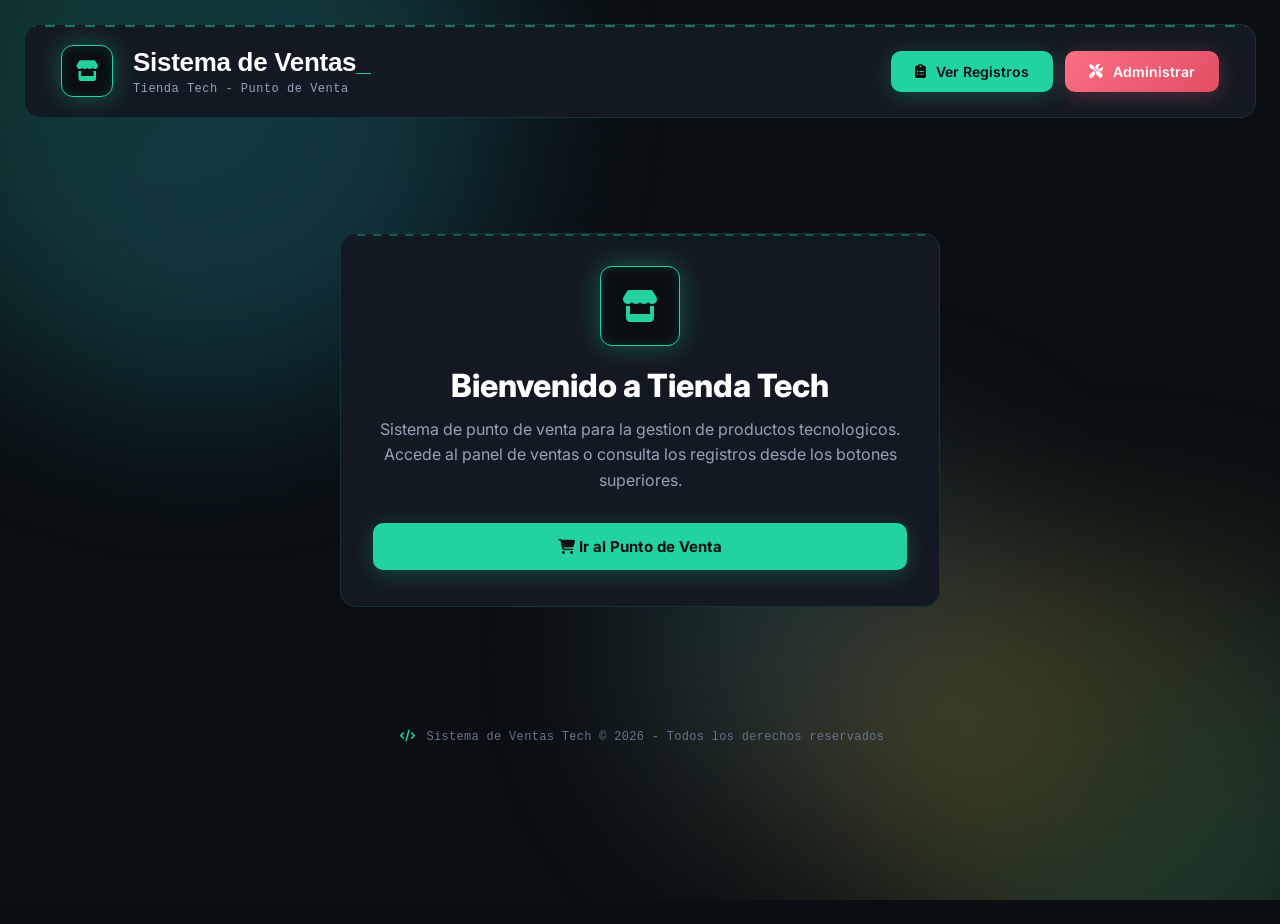
<file: PAGINA WEB WILSON/inicio.html>
<!DOCTYPE html>
<html lang="es">
<head>
    <meta charset="UTF-8">
    <meta name="viewport" content="width=device-width, initial-scale=1.0">
    <title>Bienvenido | Tienda Tech</title>
    <link href="https://fonts.googleapis.com/css2?family=Inter:wght@300;400;500;600;700;800;900&display=swap" rel="stylesheet">
    <link rel="stylesheet" href="https://cdnjs.cloudflare.com/ajax/libs/font-awesome/6.4.0/css/all.min.css">
    <link rel="stylesheet" href="estilos.css">
</head>
<body>

<div class="bg-animation">
    <div class="orb orb-1"></div>
    <div class="orb orb-2"></div>
    <div class="orb orb-3"></div>
</div>
<div class="noise"></div>

<div class="container">

    <div class="header animate-in">
        <div class="header-left">
            <div class="logo-icon">
                <i class="fas fa-store"></i>
            </div>
            <div class="header-text">
                <h1>Sistema de Ventas</h1>
                <p>Tienda Tech - Punto de Venta</p>
            </div>
        </div>
        <div class="header-actions">
            <a href="registros.html" class="btn-header btn-header-primary">
                <i class="fas fa-clipboard-list"></i> Ver Registros
            </a>
            <a href="administrar.html" class="btn-header btn-header-danger">
                <i class="fas fa-tools"></i> Administrar
            </a>
        </div>
    </div>

    <div class="main-grid" style="display: flex; justify-content: center; align-items: center; min-height: 60vh;">
        <div class="card animate-in delay-1" style="text-align: center; max-width: 600px;">
            <div class="logo-icon" style="width: 80px; height: 80px; font-size: 32px; margin: 0 auto 20px;">
                <i class="fas fa-store"></i>
            </div>
            <h2 style="font-size: 32px; font-weight: 800; margin-bottom: 12px; color: var(--white);">
                Bienvenido a Tienda Tech
            </h2>
            <p style="font-size: 16px; color: var(--gray-light); margin-bottom: 30px; line-height: 1.6;">
                Sistema de punto de venta para la gestion de productos tecnologicos. 
                Accede al panel de ventas o consulta los registros desde los botones superiores.
            </p>
            <a href="index.html" class="btn-add" style="display: inline-block; text-decoration: none; padding: 14px 32px;">
                <i class="fas fa-shopping-cart"></i> Ir al Punto de Venta
            </a>
        </div>
    </div>

    <div class="footer">
        <p><i class="fas fa-code"></i> Sistema de Ventas Tech &copy; <span id="year"></span> - Todos los derechos reservados</p>
    </div>

</div>

<script>
document.getElementById('year').textContent = new Date().getFullYear();
</script>

</body>
</html>
</file>
<file: PAGINA WEB WILSON/estilos.css>
:root {
    /* Terminal / receipt palette — swapped out the generic purple-pink glass look
       for a phosphor-green POS-terminal feel with real thermal-paper receipts. */
    --primary: #22d3a0;
    --primary-dark: #159a72;
    --primary-light: #7ce8c9;
    --secondary: #f5a524;
    --accent: #38bdf8;
    --success: #4ade80;
    --warning: #f5a524;
    --danger: #fb6f84;
    --dark: #0a0e12;
    --dark-light: #131922;
    --gray: #64748b;
    --gray-light: #94a3b8;
    --white: #ffffff;
    --glass: rgba(34, 211, 160, 0.05);
    --glass-border: rgba(34, 211, 160, 0.14);

    /* Receipt / paper tokens for the ticket-style elements */
    --paper: #f4efe1;
    --paper-dim: #e8e1cc;
    --ink: #23241f;
    --ink-soft: #52534a;

    --font-display: 'Space Grotesk', sans-serif;
    --font-body: 'Inter', sans-serif;
    --font-mono: 'IBM Plex Mono', monospace;
}

* {
    margin: 0;
    padding: 0;
    box-sizing: border-box;
}

body {
    font-family: var(--font-body);
    background: var(--dark);
    min-height: 100vh;
    color: var(--white);
    overflow-x: hidden;
}

/* ============================================
   BACKGROUND ANIMATION
   ============================================ */
.bg-animation {
    position: fixed;
    top: 0;
    left: 0;
    width: 100%;
    height: 100%;
    z-index: -1;
    overflow: hidden;
}

.bg-animation .orb {
    position: absolute;
    border-radius: 50%;
    filter: blur(90px);
    opacity: 0.22;
    animation: float 20s infinite ease-in-out;
}

.orb-1 {
    width: 600px;
    height: 600px;
    background: linear-gradient(135deg, var(--primary), var(--accent));
    top: -200px;
    left: -100px;
    animation-delay: 0s;
}

.orb-2 {
    width: 500px;
    height: 500px;
    background: linear-gradient(135deg, var(--secondary), var(--primary));
    bottom: -150px;
    right: -100px;
    animation-delay: -5s;
}

.orb-3 {
    width: 400px;
    height: 400px;
    background: linear-gradient(135deg, var(--accent), var(--secondary));
    top: 50%;
    left: 50%;
    animation-delay: -10s;
}

@keyframes float {
    0%, 100% { transform: translate(0, 0) scale(1); }
    25% { transform: translate(50px, -30px) scale(1.1); }
    50% { transform: translate(-30px, 50px) scale(0.9); }
    75% { transform: translate(-50px, -20px) scale(1.05); }
}

/* Faint scanline texture, in place of the old noise filter — reads as a CRT/terminal surface */
.noise {
    position: fixed;
    top: 0;
    left: 0;
    width: 100%;
    height: 100%;
    z-index: -1;
    opacity: 0.05;
    background-image: repeating-linear-gradient(
        0deg,
        rgba(34, 211, 160, 0.5) 0px,
        transparent 1px,
        transparent 3px
    );
    pointer-events: none;
}

/* ============================================
   LAYOUT
   ============================================ */
.container {
    max-width: 1400px;
    margin: 0 auto;
    padding: 0 24px;
}

/* ============================================
   HEADER
   ============================================ */
.header {
    background: var(--dark-light);
    border: 1px solid var(--glass-border);
    border-radius: 16px;
    padding: 20px 36px;
    margin: 24px auto 32px;
    display: flex;
    justify-content: space-between;
    align-items: center;
    position: relative;
    overflow: hidden;
    animation: fadeInUp 0.6s ease-out;
}

.header::before {
    content: '';
    position: absolute;
    top: 0;
    left: 0;
    right: 0;
    height: 2px;
    background: repeating-linear-gradient(90deg, var(--primary) 0 10px, transparent 10px 20px);
    opacity: 0.5;
}

.header-left {
    display: flex;
    align-items: center;
    gap: 20px;
}

.logo-icon {
    width: 52px;
    height: 52px;
    background: var(--dark);
    border: 1px solid var(--primary);
    border-radius: 12px;
    display: flex;
    align-items: center;
    justify-content: center;
    font-size: 20px;
    color: var(--primary);
    box-shadow: 0 0 24px rgba(34, 211, 160, 0.35), inset 0 0 12px rgba(34, 211, 160, 0.15);
    position: relative;
}

.header-text h1 {
    font-family: var(--font-display);
    font-size: 26px;
    font-weight: 700;
    color: var(--white);
    letter-spacing: -0.3px;
}

.header-text h1::after {
    content: '_';
    color: var(--primary);
    animation: blink 1.1s step-end infinite;
}

@keyframes blink {
    0%, 49% { opacity: 1; }
    50%, 100% { opacity: 0; }
}

.header-text p {
    font-family: var(--font-mono);
    font-size: 12px;
    color: var(--gray-light);
    margin-top: 4px;
    font-weight: 500;
    letter-spacing: 0.5px;
}

.header-actions {
    display: flex;
    gap: 12px;
}

/* ============================================
   BUTTONS
   ============================================ */
.btn-header {
    padding: 12px 24px;
    border-radius: 10px;
    font-weight: 600;
    font-size: 14px;
    text-decoration: none;
    display: flex;
    align-items: center;
    gap: 10px;
    transition: all 0.25s ease;
    position: relative;
    overflow: hidden;
    border: none;
    cursor: pointer;
    font-family: var(--font-body);
}

.btn-header-primary {
    background: var(--primary);
    color: var(--dark);
    box-shadow: 0 4px 20px rgba(34, 211, 160, 0.25);
}

.btn-header-primary:hover {
    transform: translateY(-2px);
    box-shadow: 0 8px 26px rgba(34, 211, 160, 0.4);
}

.btn-header-danger {
    background: linear-gradient(135deg, var(--danger), #e14e64);
    color: white;
    box-shadow: 0 4px 20px rgba(251, 111, 132, 0.25);
}

.btn-header-danger:hover {
    transform: translateY(-2px);
    box-shadow: 0 8px 26px rgba(251, 111, 132, 0.4);
}

.btn-back {
    padding: 12px 24px;
    background: var(--primary);
    color: var(--dark);
    text-decoration: none;
    border-radius: 10px;
    font-weight: 700;
    font-size: 14px;
    transition: all 0.25s ease;
    display: flex;
    align-items: center;
    gap: 10px;
    box-shadow: 0 4px 20px rgba(34, 211, 160, 0.25);
}

.btn-back:hover {
    transform: translateY(-2px);
    box-shadow: 0 8px 26px rgba(34, 211, 160, 0.4);
}

.btn-search {
    padding: 14px 28px;
    background: var(--primary);
    color: var(--dark);
    border: none;
    border-radius: 10px;
    font-size: 14px;
    font-weight: 700;
    font-family: var(--font-body);
    cursor: pointer;
    transition: all 0.25s ease;
    display: flex;
    align-items: center;
    gap: 10px;
    box-shadow: 0 4px 20px rgba(34, 211, 160, 0.25);
}

.btn-search:hover {
    transform: translateY(-2px);
    box-shadow: 0 8px 26px rgba(34, 211, 160, 0.4);
}

.btn-clear-search {
    padding: 14px 28px;
    background: transparent;
    color: var(--gray-light);
    border: 1px solid var(--glass-border);
    border-radius: 10px;
    font-size: 14px;
    font-weight: 700;
    font-family: var(--font-body);
    cursor: pointer;
    transition: all 0.25s ease;
    text-decoration: none;
    display: flex;
    align-items: center;
    gap: 10px;
}

.btn-clear-search:hover {
    border-color: var(--danger);
    color: var(--danger);
    background: rgba(251, 111, 132, 0.08);
}

.btn-delete {
    padding: 10px 16px;
    background: linear-gradient(135deg, var(--danger), #e14e64);
    color: white;
    border: none;
    border-radius: 8px;
    font-size: 12px;
    font-weight: 700;
    font-family: var(--font-body);
    cursor: pointer;
    transition: all 0.25s ease;
    display: flex;
    align-items: center;
    gap: 8px;
    box-shadow: 0 4px 15px rgba(251, 111, 132, 0.25);
}

.btn-delete:hover {
    transform: scale(1.05);
    box-shadow: 0 8px 22px rgba(251, 111, 132, 0.4);
}

/* ============================================
   CARDS
   ============================================ */
.card {
    background: var(--dark-light);
    border: 1px solid var(--glass-border);
    border-radius: 16px;
    padding: 32px;
    position: relative;
    overflow: hidden;
    transition: all 0.35s ease;
    animation: fadeInUp 0.6s ease-out;
}

.card::before {
    content: '';
    position: absolute;
    top: 0;
    left: 0;
    right: 0;
    height: 2px;
    background: repeating-linear-gradient(90deg, var(--primary) 0 8px, transparent 8px 16px);
    opacity: 0.35;
}

.card:hover {
    border-color: rgba(34, 211, 160, 0.35);
}

.card-title {
    font-family: var(--font-display);
    font-size: 20px;
    font-weight: 700;
    color: var(--white);
    margin-bottom: 26px;
    display: flex;
    align-items: center;
    gap: 14px;
    padding-bottom: 18px;
    border-bottom: 1px dashed var(--glass-border);
}

.card-title-icon {
    width: 40px;
    height: 40px;
    background: var(--dark);
    border: 1px solid var(--primary);
    color: var(--primary);
    border-radius: 10px;
    display: flex;
    align-items: center;
    justify-content: center;
    font-size: 16px;
}

/* ============================================
   FORMS
   ============================================ */
.form-group {
    margin-bottom: 20px;
}

.form-group label {
    display: block;
    font-size: 12px;
    font-weight: 700;
    color: var(--primary-light);
    margin-bottom: 8px;
    text-transform: uppercase;
    letter-spacing: 1px;
    font-family: var(--font-mono);
}

.form-group label i {
    margin-right: 8px;
    color: var(--primary-light);
    width: 16px;
}

.form-row {
    display: grid;
    grid-template-columns: 1fr 1fr;
    gap: 16px;
}

.section-divider {
    border-top: 1px dashed var(--glass-border);
    margin: 24px 0;
    padding-top: 24px;
}

.section-label {
    font-family: var(--font-mono);
    font-size: 12px;
    font-weight: 700;
    color: var(--primary-light);
    text-transform: uppercase;
    letter-spacing: 1.5px;
    margin-bottom: 20px;
    display: flex;
    align-items: center;
    gap: 10px;
}

input[type="text"],
input[type="email"],
input[type="number"],
select {
    width: 100%;
    padding: 13px 16px;
    border: 1px solid var(--glass-border);
    border-radius: 10px;
    font-size: 14px;
    font-family: var(--font-body);
    transition: all 0.25s ease;
    background: rgba(10, 14, 18, 0.7);
    color: var(--white);
    outline: none;
}

input[type="text"]::placeholder,
input[type="email"]::placeholder,
input[type="number"]::placeholder {
    color: var(--gray);
}

input[type="text"]:focus,
input[type="email"]:focus,
input[type="number"]:focus,
select:focus {
    border-color: var(--primary);
    background: rgba(10, 14, 18, 0.9);
    box-shadow: 0 0 0 3px rgba(34, 211, 160, 0.15);
}

input[readonly] {
    background: rgba(19, 25, 34, 0.9);
    color: var(--gray-light);
    cursor: not-allowed;
    font-family: var(--font-mono);
}

select {
    cursor: pointer;
    appearance: none;
    background-image: url("data:image/svg+xml,%3Csvg xmlns='http://www.w3.org/2000/svg' width='12' height='12' viewBox='0 0 12 12'%3E%3Cpath fill='%2322d3a0' d='M6 8L1 3h10z'/%3E%3C/svg%3E");
    background-repeat: no-repeat;
    background-position: right 18px center;
    padding-right: 44px;
}

select option {
    background: var(--dark-light);
    color: var(--white);
}

/* ============================================
   TABLES
   ============================================ */
.table-wrapper {
    overflow-x: auto;
    border-radius: 12px;
    border: 1px solid var(--glass-border);
    background: rgba(10, 14, 18, 0.5);
}

.table-wrapper table {
    width: 100%;
    border-collapse: collapse;
    font-size: 14px;
}

.table-wrapper thead {
    background: rgba(34, 211, 160, 0.08);
}

.table-wrapper thead th {
    color: var(--primary-light);
    padding: 14px 18px;
    text-align: left;
    font-weight: 700;
    font-size: 11px;
    text-transform: uppercase;
    letter-spacing: 1px;
    font-family: var(--font-mono);
}

.table-wrapper tbody tr {
    transition: background 0.2s ease;
    border-bottom: 1px dashed var(--glass-border);
}

.table-wrapper tbody tr:last-child {
    border-bottom: none;
}

.table-wrapper tbody tr:hover {
    background: rgba(34, 211, 160, 0.06);
}

.table-wrapper tbody td {
    padding: 14px 18px;
    color: var(--white);
}

/* ============================================
   BADGES
   ============================================ */
.dni-badge {
    background: rgba(34, 211, 160, 0.12);
    color: var(--primary-light);
    padding: 8px 14px;
    border-radius: 8px;
    font-weight: 700;
    font-size: 13px;
    font-family: var(--font-mono);
    border: 1px solid rgba(34, 211, 160, 0.2);
}

.id-badge {
    background: rgba(245, 165, 36, 0.12);
    color: var(--warning);
    padding: 6px 12px;
    border-radius: 8px;
    font-weight: 800;
    font-size: 12px;
    border: 1px solid rgba(245, 165, 36, 0.2);
    font-family: var(--font-mono);
}

.qty-badge {
    background: rgba(34, 211, 160, 0.12);
    color: var(--primary-light);
    padding: 5px 13px;
    border-radius: 20px;
    font-weight: 700;
    font-size: 13px;
    border: 1px solid rgba(34, 211, 160, 0.2);
    font-family: var(--font-mono);
}

.badge {
    background: var(--primary);
    color: var(--dark);
    padding: 8px 20px;
    border-radius: 20px;
    font-size: 13px;
    font-weight: 700;
    box-shadow: 0 4px 15px rgba(34, 211, 160, 0.25);
}

/* ============================================
   PRODUCT ICONS
   ============================================ */
.product-icon {
    width: 36px;
    height: 36px;
    border-radius: 9px;
    background: rgba(245, 165, 36, 0.14);
    color: var(--warning);
    display: flex;
    align-items: center;
    justify-content: center;
    font-size: 14px;
    border: 1px solid rgba(245, 165, 36, 0.2);
}

.product-name {
    display: flex;
    align-items: center;
    gap: 12px;
    font-weight: 600;
}

.price-tag {
    color: var(--success);
    font-weight: 700;
    font-family: var(--font-mono);
}

.price-cell {
    font-family: var(--font-mono);
    font-variant-numeric: tabular-nums;
}

.subtotal-cell {
    color: var(--accent);
    font-weight: 700;
    font-family: var(--font-mono);
    font-variant-numeric: tabular-nums;
}

.discount-cell {
    color: var(--danger);
    font-weight: 700;
    font-family: var(--font-mono);
}

.date-cell {
    color: var(--gray-light);
    font-size: 12px;
    font-weight: 500;
    font-family: var(--font-mono);
}

/* ============================================
   AVATAR
   ============================================ */
.avatar {
    width: 40px;
    height: 40px;
    border-radius: 50%;
    background: var(--primary);
    color: var(--dark);
    display: flex;
    align-items: center;
    justify-content: center;
    font-weight: 800;
    font-size: 14px;
}

/* ============================================
   STATS
   ============================================ */
.stats-bar {
    display: grid;
    grid-template-columns: repeat(auto-fit, minmax(160px, 1fr));
    gap: 16px;
    margin-bottom: 28px;
}

.stat-item {
    background: var(--dark-light);
    color: white;
    padding: 20px;
    border-radius: 14px;
    text-align: center;
    border: 1px solid var(--glass-border);
    position: relative;
    overflow: hidden;
}

.stat-item h4 {
    font-family: var(--font-mono);
    font-size: 26px;
    font-weight: 800;
    margin-bottom: 6px;
    letter-spacing: -0.5px;
    color: var(--primary-light);
}

.stat-item p {
    font-size: 12px;
    opacity: 0.8;
    font-weight: 600;
    text-transform: uppercase;
    letter-spacing: 1px;
}

/* ============================================
   STATS GRID (for registros)
   ============================================ */
.stats-grid {
    display: grid;
    grid-template-columns: repeat(auto-fit, minmax(260px, 1fr));
    gap: 20px;
    margin-bottom: 32px;
}

.stat-card {
    background: var(--dark-light);
    border: 1px solid var(--glass-border);
    border-radius: 16px;
    padding: 26px;
    transition: all 0.35s ease;
    position: relative;
    overflow: hidden;
    animation: fadeInUp 0.6s ease-out;
}

.stat-card:hover {
    transform: translateY(-4px);
    border-color: rgba(34, 211, 160, 0.3);
}

.stat-card .icon {
    width: 48px;
    height: 48px;
    border-radius: 12px;
    display: flex;
    align-items: center;
    justify-content: center;
    font-size: 20px;
    margin-bottom: 18px;
    position: relative;
}

.stat-card.blue .icon {
    background: rgba(56, 189, 248, 0.14);
    color: var(--accent);
    border: 1px solid rgba(56, 189, 248, 0.2);
}

.stat-card.green .icon {
    background: rgba(34, 211, 160, 0.14);
    color: var(--primary);
    border: 1px solid rgba(34, 211, 160, 0.2);
}

.stat-card.orange .icon {
    background: rgba(245, 165, 36, 0.14);
    color: var(--warning);
    border: 1px solid rgba(245, 165, 36, 0.2);
}

.stat-card.purple .icon {
    background: rgba(56, 189, 248, 0.14);
    color: var(--accent);
    border: 1px solid rgba(56, 189, 248, 0.2);
}

.stat-card h3 {
    font-family: var(--font-mono);
    font-size: 28px;
    font-weight: 800;
    color: var(--white);
    margin-bottom: 6px;
    letter-spacing: -0.5px;
}

.stat-card p {
    font-size: 14px;
    color: var(--gray-light);
    font-weight: 500;
}

/* ============================================
   SEARCH SECTION
   ============================================ */
.search-section {
    background: rgba(10, 14, 18, 0.5);
    border-radius: 14px;
    padding: 26px;
    margin-bottom: 28px;
    border: 1px solid var(--glass-border);
    position: relative;
}

.search-section h3 {
    font-family: var(--font-display);
    font-size: 15px;
    color: var(--white);
    margin-bottom: 20px;
    display: flex;
    align-items: center;
    gap: 12px;
    font-weight: 700;
}

.search-section h3 i {
    color: var(--primary-light);
}

.search-grid {
    display: grid;
    grid-template-columns: repeat(auto-fit, minmax(220px, 1fr));
    gap: 16px;
    margin-bottom: 18px;
}

.search-grid input,
.search-grid select {
    width: 100%;
    padding: 13px 16px;
    border: 1px solid var(--glass-border);
    border-radius: 10px;
    font-size: 14px;
    font-family: var(--font-body);
    transition: all 0.25s ease;
    background: rgba(10, 14, 18, 0.8);
    color: var(--white);
    outline: none;
}

.search-grid input::placeholder {
    color: var(--gray);
}

.search-grid input:focus,
.search-grid select:focus {
    border-color: var(--primary);
    box-shadow: 0 0 0 3px rgba(34, 211, 160, 0.15);
}

.search-grid select option {
    background: var(--dark-light);
    color: var(--white);
}

.search-actions {
    display: flex;
    gap: 12px;
    flex-wrap: wrap;
}

/* ============================================
   TABS
   ============================================ */
.tabs {
    display: flex;
    gap: 12px;
    margin-bottom: 32px;
}

.tab {
    padding: 13px 30px;
    background: var(--dark-light);
    color: var(--gray-light);
    border: 1px solid var(--glass-border);
    border-radius: 10px;
    font-family: var(--font-body);
    font-size: 14px;
    font-weight: 700;
    cursor: pointer;
    transition: all 0.25s ease;
    text-decoration: none;
    display: flex;
    align-items: center;
    gap: 10px;
}

.tab:hover {
    background: rgba(34, 211, 160, 0.1);
    border-color: rgba(34, 211, 160, 0.3);
    color: var(--white);
}

.tab.active {
    background: var(--primary);
    color: var(--dark);
    border-color: transparent;
    box-shadow: 0 6px 24px rgba(34, 211, 160, 0.3);
}

/* ============================================
   ALERTS
   ============================================ */
.alert {
    padding: 16px 22px;
    border-radius: 10px;
    margin-bottom: 24px;
    display: flex;
    align-items: center;
    gap: 14px;
    font-weight: 600;
    animation: slideDown 0.5s ease-out;
    border: 1px solid;
}

.alert-success {
    background: rgba(74, 222, 128, 0.1);
    color: var(--success);
    border-color: rgba(74, 222, 128, 0.3);
}

.alert i {
    font-size: 20px;
}

/* ============================================
   TOTALS SECTION
   ============================================ */
.totals-section {
    background: rgba(34, 211, 160, 0.06);
    border-radius: 14px;
    padding: 22px;
    margin-bottom: 24px;
    border: 1px dashed var(--glass-border);
    position: relative;
    overflow: hidden;
}

.totals-row {
    display: flex;
    justify-content: space-between;
    align-items: center;
    padding: 9px 0;
    border-bottom: 1px dashed var(--glass-border);
}

.totals-row:last-child {
    border-bottom: none;
    padding-top: 14px;
}

.totals-row.total-final {
    font-size: 18px;
}

.totals-row span:first-child {
    color: var(--gray-light);
    font-weight: 500;
    display: flex;
    align-items: center;
    gap: 10px;
}

.totals-row span:last-child {
    font-weight: 700;
    color: var(--white);
    font-family: var(--font-mono);
}

.totals-row.total-final span:last-child {
    font-size: 25px;
    color: var(--primary-light);
}

/* ============================================
   ACTION BUTTONS
   ============================================ */
.action-buttons {
    display: grid;
    grid-template-columns: 1fr 1fr;
    gap: 14px;
}

.btn-send {
    padding: 15px;
    background: var(--success);
    color: var(--dark);
    border: none;
    border-radius: 10px;
    font-size: 15px;
    font-weight: 700;
    font-family: var(--font-body);
    cursor: pointer;
    transition: all 0.25s ease;
    box-shadow: 0 4px 20px rgba(74, 222, 128, 0.25);
    display: flex;
    align-items: center;
    justify-content: center;
    gap: 10px;
}

.btn-send:hover {
    transform: translateY(-2px);
    box-shadow: 0 8px 28px rgba(74, 222, 128, 0.4);
}

.btn-clear {
    padding: 15px;
    background: transparent;
    color: var(--danger);
    border: 1px solid rgba(251, 111, 132, 0.4);
    border-radius: 10px;
    font-size: 15px;
    font-weight: 700;
    font-family: var(--font-body);
    cursor: pointer;
    transition: all 0.25s ease;
    display: flex;
    align-items: center;
    justify-content: center;
    gap: 10px;
}

.btn-clear:hover {
    background: rgba(251, 111, 132, 0.1);
    border-color: var(--danger);
}

.btn-add {
    width: 100%;
    padding: 15px;
    background: var(--primary);
    color: var(--dark);
    border: none;
    border-radius: 10px;
    font-size: 15px;
    font-weight: 700;
    font-family: var(--font-body);
    cursor: pointer;
    transition: all 0.25s ease;
    box-shadow: 0 4px 20px rgba(34, 211, 160, 0.25);
    display: flex;
    align-items: center;
    justify-content: center;
    gap: 10px;
    position: relative;
    overflow: hidden;
}

.btn-add:hover {
    transform: translateY(-2px);
    box-shadow: 0 8px 28px rgba(34, 211, 160, 0.4);
}

/* ============================================
   CART BADGE
   ============================================ */
.cart-badge {
    margin-left: auto;
    background: var(--primary);
    color: var(--dark);
    padding: 6px 16px;
    border-radius: 20px;
    font-size: 12px;
    font-weight: 700;
    font-family: var(--font-mono);
    display: flex;
    align-items: center;
    gap: 6px;
}

/* ============================================
   EMPTY STATES
   ============================================ */
.empty-cart {
    text-align: center;
    padding: 50px 20px;
    color: var(--gray);
}

.empty-cart i {
    font-size: 44px;
    margin-bottom: 16px;
    color: var(--gray);
    opacity: 0.5;
}

.empty-cart p {
    font-size: 15px;
    font-weight: 500;
    font-family: var(--font-mono);
}

.no-data {
    text-align: center;
    padding: 60px 20px;
    color: var(--gray);
}

.no-data i {
    font-size: 52px;
    margin-bottom: 20px;
    color: var(--gray);
    opacity: 0.4;
}

.no-data h3 {
    font-family: var(--font-display);
    font-size: 20px;
    margin-bottom: 8px;
    color: var(--gray-light);
    font-weight: 700;
}

.no-data p {
    font-weight: 500;
}

/* ============================================
   TABLE HEADER
   ============================================ */
.table-header {
    display: flex;
    justify-content: space-between;
    align-items: center;
    margin-bottom: 28px;
    padding-bottom: 24px;
    border-bottom: 1px dashed var(--glass-border);
}

.table-header h2 {
    font-family: var(--font-display);
    font-size: 20px;
    font-weight: 700;
    color: var(--white);
    display: flex;
    align-items: center;
    gap: 12px;
}

.table-header h2 i {
    color: var(--primary-light);
}

/* ============================================
   FOOTER
   ============================================ */
.footer {
    text-align: center;
    padding: 40px 0;
    color: var(--gray);
    font-size: 12px;
    font-weight: 500;
    font-family: var(--font-mono);
    letter-spacing: 0.3px;
}

.footer i {
    color: var(--primary);
    margin: 0 4px;
}

/* ============================================
   SCROLLBAR
   ============================================ */
::-webkit-scrollbar {
    width: 8px;
    height: 8px;
}

::-webkit-scrollbar-track {
    background: var(--dark);
    border-radius: 10px;
}

::-webkit-scrollbar-thumb {
    background: var(--primary);
    border-radius: 10px;
    opacity: 0.6;
}

/* ============================================
   ANIMATIONS
   ============================================ */
@keyframes fadeInUp {
    from {
        opacity: 0;
        transform: translateY(30px);
    }
    to {
        opacity: 1;
        transform: translateY(0);
    }
}

@keyframes slideDown {
    from { opacity: 0; transform: translateY(-20px); }
    to { opacity: 1; transform: translateY(0); }
}

.animate-in {
    animation: fadeInUp 0.6s ease-out forwards;
}

.delay-1 { animation-delay: 0.1s; opacity: 0; }
.delay-2 { animation-delay: 0.2s; opacity: 0; }
.delay-3 { animation-delay: 0.3s; opacity: 0; }

/* ============================================
   RECEIPT CARD — signature element for the cart.
   Turns the shopping-cart panel into an honest thermal
   receipt: cream paper, torn edge, barcode divider.
   ============================================ */
.receipt-card {
    background: var(--paper);
    color: var(--ink);
    border: 1px solid var(--paper-dim);
}

.receipt-card::before {
    background: repeating-linear-gradient(90deg, var(--ink) 0 6px, transparent 6px 12px);
    opacity: 0.15;
}

.receipt-card .card-title {
    color: var(--ink);
    border-bottom: 1px dashed rgba(35, 36, 31, 0.25);
}

.receipt-card .card-title-icon {
    background: var(--ink);
    border-color: var(--ink);
    color: var(--paper);
}

.receipt-card .cart-badge {
    background: var(--ink);
    color: var(--paper);
}

.receipt-card .table-wrapper {
    background: transparent;
    border: none;
    border-radius: 0;
}

.receipt-card .table-wrapper thead {
    background: transparent;
}

.receipt-card .table-wrapper thead th {
    color: var(--ink-soft);
    padding: 10px 6px;
    border-bottom: 1px dashed rgba(35, 36, 31, 0.3);
}

.receipt-card .table-wrapper tbody tr {
    border-bottom: 1px dotted rgba(35, 36, 31, 0.25);
}

.receipt-card .table-wrapper tbody td {
    color: var(--ink);
    padding: 12px 6px;
}

.receipt-card .product-icon {
    background: rgba(35, 36, 31, 0.06);
    color: var(--ink-soft);
    border-color: rgba(35, 36, 31, 0.12);
}

.receipt-card .qty-badge {
    background: rgba(35, 36, 31, 0.08);
    color: var(--ink);
    border-color: rgba(35, 36, 31, 0.15);
}

.receipt-card .subtotal-cell {
    color: var(--ink);
}

.receipt-card .discount-cell {
    color: #b5442e;
}

.receipt-card .empty-cart {
    color: var(--ink-soft);
}

.receipt-card .empty-cart i {
    color: var(--ink-soft);
}

.receipt-barcode {
    height: 30px;
    margin: 20px 0;
    background: repeating-linear-gradient(
        90deg,
        var(--ink) 0 2px, transparent 2px 4px,
        var(--ink) 4px 5px, transparent 5px 8px,
        var(--ink) 8px 11px, transparent 11px 13px,
        var(--ink) 13px 14px, transparent 14px 18px
    );
    opacity: 0.8;
}

.receipt-card .totals-section {
    background: transparent;
    border: none;
    border-top: 1px dashed rgba(35, 36, 31, 0.3);
    border-radius: 0;
    padding: 20px 0 4px;
}

.receipt-card .totals-row {
    border-bottom: 1px dotted rgba(35, 36, 31, 0.2);
    font-family: var(--font-mono);
}

.receipt-card .totals-row span:first-child {
    color: var(--ink-soft);
    font-family: var(--font-body);
}

.receipt-card .totals-row span:last-child {
    color: var(--ink);
}

.receipt-card .totals-row.total-final span:last-child {
    color: var(--ink);
    font-size: 24px;
}

/* Torn perforated bottom edge for the receipt card */
.receipt-card {
    position: relative;
    padding-bottom: 42px;
}

.receipt-card::after {
    content: '';
    position: absolute;
    left: 0;
    right: 0;
    bottom: 0;
    height: 16px;
    background:
        linear-gradient(-45deg, var(--dark) 8px, transparent 0) 0 0,
        linear-gradient(45deg, var(--dark) 8px, transparent 0) 0 0;
    background-size: 16px 16px;
    background-repeat: repeat-x;
}

/* ============================================
   RESPONSIVE
   ============================================ */
@media (max-width: 1000px) {
    .main-grid { grid-template-columns: 1fr; }
}

@media (max-width: 768px) {
    .header {
        flex-direction: column;
        gap: 15px;
        text-align: center;
    }
    .tabs {
        flex-wrap: wrap;
    }
    .search-grid {
        grid-template-columns: 1fr;
    }
    .form-row {
        grid-template-columns: 1fr;
    }
    .action-buttons {
        grid-template-columns: 1fr;
    }
    .stats-grid {
        grid-template-columns: 1fr;
    }
}
</file>
